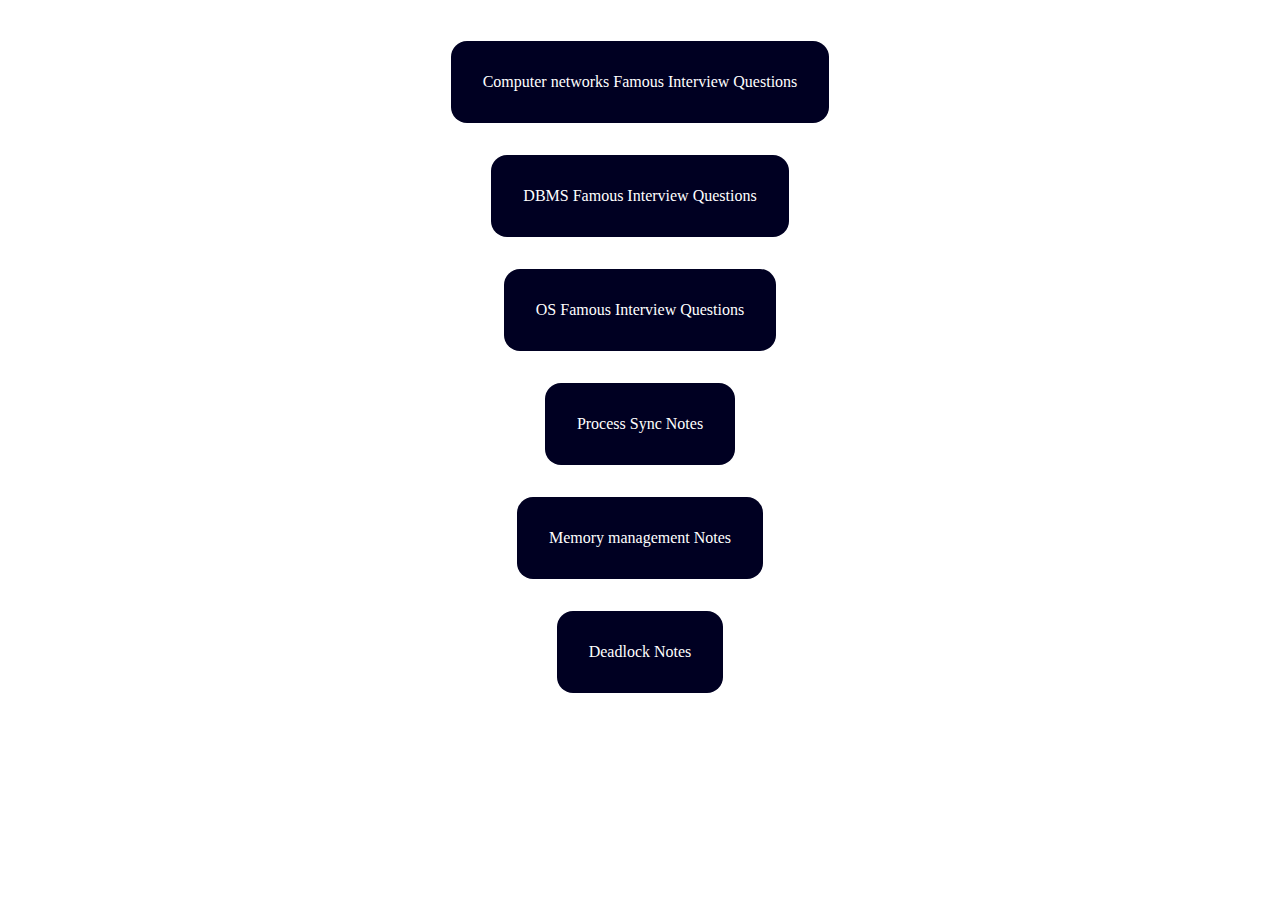
<file: index.html>
<!DOCTYPE html>
<html lang="en">
  <head>
    <meta charset="UTF-8" />
    <meta http-equiv="X-UA-Compatible" content="IE=edge" />
    <meta name="viewport" content="width=device-width, initial-scale=1.0" />
    <title>Document</title>
    <link rel="stylesheet" href="index.css" />
  </head>
  <body>
    <div class="main-container">
      <div class="container">
        <div class="card">
          <a href="./Computer networks Interview Questions.html"
            >Computer networks Famous Interview Questions</a
          >
        </div>
        <div class="card">
          <a href="./DBMS Famous Interview Questions.html"
            >DBMS Famous Interview Questions</a
          >
        </div>
        <div class="card">
          <a href="./OS famous Interview questions.html">
            OS Famous Interview Questions
          </a>
        </div>
		<div class="card">
          <a href="./Process Sync.html">
            Process Sync Notes
          </a>
        </div>
		
		<div class="card">
          <a href="./Memory Management.html">
            Memory management Notes
          </a>
        </div>
		
		
		<div class="card">
          <a href="./Deadlocks.html">
            Deadlock Notes
          </a>
        </div>
      </div>
    </div>
  </body>
</html>
</file>
<file: index.css>
.container {
  margin-top: 2%;
  /* height: 100vh; */
  /* width: 100vw; */

  display: flex;
  flex-direction: column;
  justify-content: center;
  align-items: center;
}
.card {
  margin: 1em 1em;
  background-color: #002;
  padding: 2em 2em;
  border-radius: 1em;
}

.card a {
  color: white;
  text-decoration: none;
}
</file>
